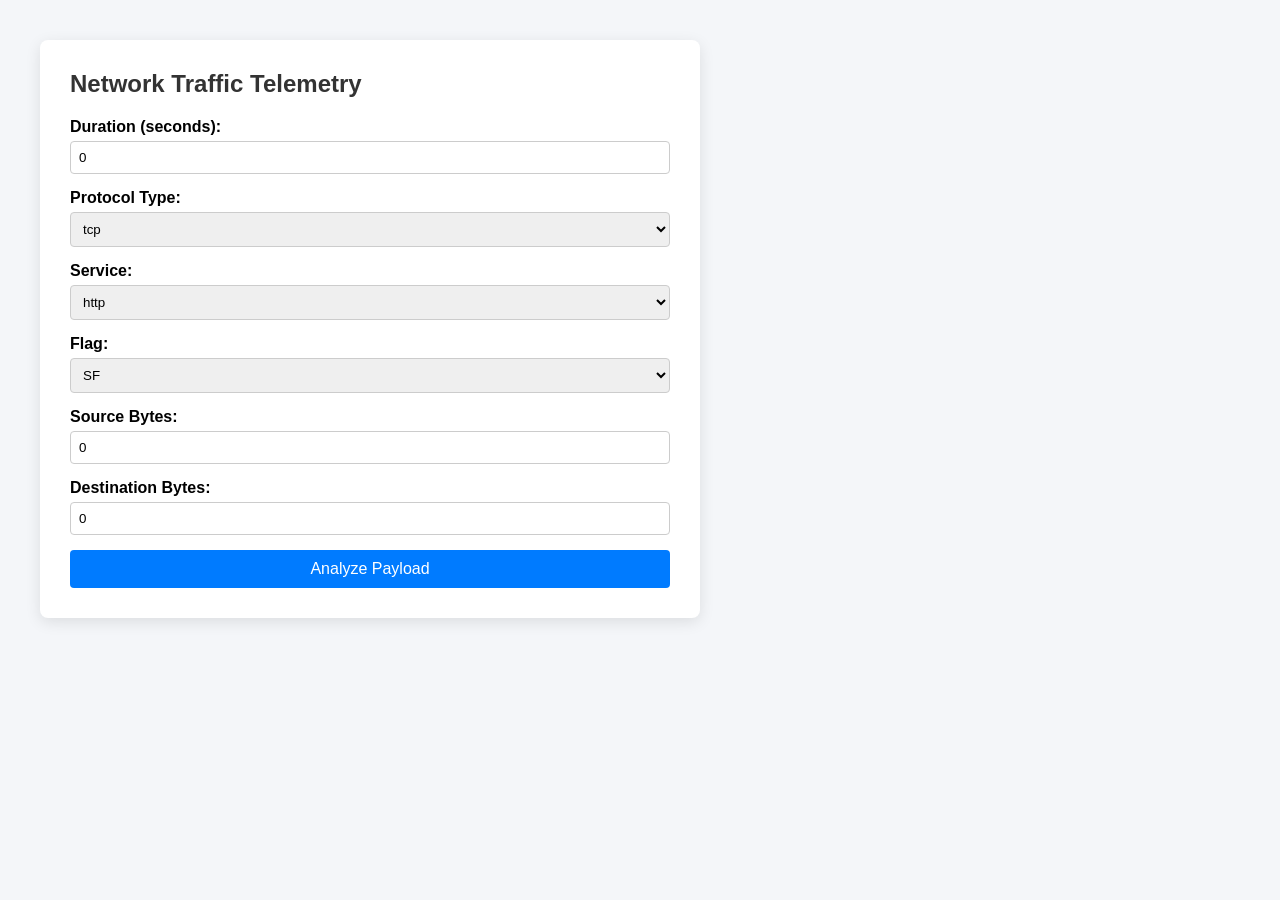
<file: intrusion_detection_system/src/app/templates/index.html>
<!DOCTYPE html>
<html lang="en">
<head>
    <meta charset="UTF-8">
    <meta name="viewport" content="width=device-width, initial-scale=1.0">
    <title>IDS Live Inference Portal</title>
    <style>
        body { font-family: Arial, sans-serif; margin: 40px; background-color: #f4f6f9; }
        .container { max-width: 600px; background: white; padding: 30px; border-radius: 8px; box-shadow: 0 4px 15px rgba(0,0,0,0.1); }
        h2 { color: #333; margin-top: 0; }
        .form-group { margin-bottom: 15px; }
        label { display: block; margin-bottom: 5px; font-weight: bold; }
        input, select { width: 100%; padding: 8px; border: 1px solid #ccc; border-radius: 4px; box-sizing: border-box; }
        button { background: #007bff; color: white; border: none; padding: 10px 15px; border-radius: 4px; cursor: pointer; width: 100%; font-size: 16px;}
        button:hover { background: #0056b3; }
        #result { margin-top: 20px; padding: 15px; border-radius: 4px; display: none; font-weight: bold; }
        .anomaly { background-color: #f8d7da; color: #721c24; border: 1px solid #f5c6cb; }
        .normal { background-color: #d4edda; color: #155724; border: 1px solid #c3e6cb; }
    </style>
</head>
<body>

<div class="container">
    <h2>Network Traffic Telemetry</h2>
    <form id="metricsForm">
        <div class="form-group">
            <label>Duration (seconds):</label>
            <input type="number" name="duration" value="0" required>
        </div>
        <div class="form-group">
            <label>Protocol Type:</label>
            <select name="protocol_type">
                <option value="tcp">tcp</option>
                <option value="udp">udp</option>
                <option value="icmp">icmp</option>
            </select>
        </div>
        <div class="form-group">
            <label>Service:</label>
            <select name="service">
                <option value="http">http</option>
                <option value="private">private</option>
                <option value="ftp_data">ftp_data</option>
                <option value="smtp">smtp</option>
            </select>
        </div>
        <div class="form-group">
            <label>Flag:</label>
            <select name="flag">
                <option value="SF">SF</option>
                <option value="S0">S0</option>
                <option value="REJ">REJ</option>
            </select>
        </div>
        <div class="form-group">
            <label>Source Bytes:</label>
            <input type="number" name="src_bytes" value="0" required>
        </div>
        <div class="form-group">
            <label>Destination Bytes:</label>
            <input type="number" name="dst_bytes" value="0" required>
        </div>
        <button type="submit">Analyze Payload</button>
    </form>

    <div id="result"></div>
</div>

<script>
    document.getElementById('metricsForm').addEventListener('submit', async (e) => {
        e.preventDefault();
        const formData = new FormData(e.target);
        const data = Object.fromEntries(formData.entries());
        
        const response = await fetch('/predict', {
            method: 'POST',
            headers: { 'Content-Type': 'application/json' },
            body: JSON.stringify(data)
        });
        
        const resEl = document.getElementById('result');
        const result = await response.json();
        
        resEl.style.display = 'block';
        if(result.status === 'success') {
            resEl.innerText = `Classification: ${result.prediction} (${result.confidence})`;
            if (result.prediction.includes("Anomaly")) {
                resEl.className = 'anomaly';
            } else {
                resEl.className = 'normal';
            }
        } else {
            resEl.innerText = "Error tracking metric: " + result.message;
            resEl.className = 'anomaly';
        }
    });
</script>
</body>
</html>
</file>
